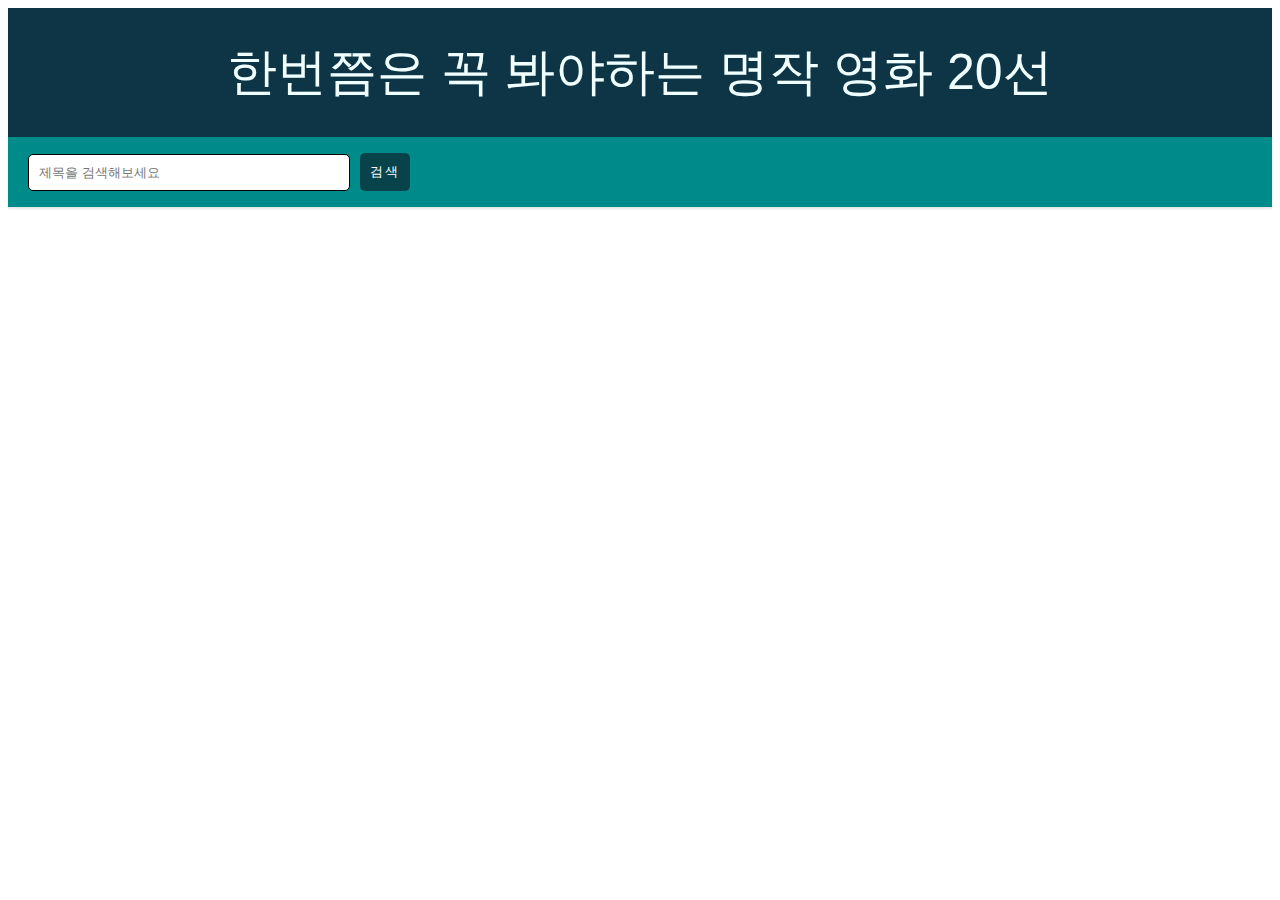
<file: index.html>
<!DOCTYPE html>
<html lang="en">

<head>
    <meta charset="UTF-8">
    <meta name="viewport" content="width=device-width, initial-scale=1.0">
    <title>나의 영화창고</title>
    <link href="main.css" type="text/css" rel="stylesheet">
    <script src="movie.js" defer></script>
</head>


<body>

    <header class="header">
        <button id="home" style="color:azure">한번쯤은 꼭 봐야하는 명작 영화 20선</button>
    </header>
    <div class="search-bar">
        <label for="search-input"></label>
        <input type="text" id="search-input" placeholder="제목을 검색해보세요" autocomplete="off">
        <button type="button" id="search-button">검색</button>
    </div>
    <div class="content">

    </div>
    <!-- <script>
        // 검색 버튼 클릭 이벤트 처리
        const searchButton = document.getElementById('search-button');
        searchButton.addEventListener('click', () => {
            const searchInput = document.getElementById('search-input').value.toLowerCase();
            const filteredMovies = movies.filter(movie => movie.title.toLowerCase().includes(searchInput));
            displayMovies(filteredMovies);
        });
    </script> -->


</body>

</html>
</file>
<file: main.css>
.header {
    background-color: rgb(14, 53, 69);
    display: flex;
    justify-content: center;
    align-items: center;
    padding: 30px 0;
    color: white;
    letter-spacing: 2px;
}
.search-bar {
    height: 70px;
    display: flex;
    align-items: center;
    justify-content: flex-start;
    box-shadow: 0 2px 2px 0 rgba(0, 0, 0, 0.1);
    background-color: darkcyan;
}

.search-bar label { 
    font-size: 22px;
    margin-right: 20px; 
    color: white; 
    letter-spacing: 5px;
}

.search-bar input {
    width: 300px;
    padding: 10px ;
    border: 1px solid black;
    border-radius: 5px;
    
}

.search-bar button {
    background-color: #0a2c38c1;
    color: white;
    margin-left: 10px;
    border: none;
    border-radius: 5px;
    padding: 10px 10px;
    cursor: pointer;
    letter-spacing: 2px;
}

.content{
    width:100%;
    display: grid;
    grid-template-columns: repeat(4, 1fr);
    grid-gap:20px;
    justify-content: center;
    background-color: darkcyan;
}

.movie-card {
    background-color: #445460;
    color:white;
 
    text-align: center;
    border: 1px solid #ccc;
    border-radius: 5px;
   
    display: flex;
    flex-direction: column;
    box-shadow: 0px 0px 10px rgba(0, 0, 0, 0.1);
    justify-content: space-between; /* 추가: 컨텐츠 간 간격을 균일하게 배치 */
    height: 100%; /* 추가: 영화 카드의 높이를 100%로 설정하여 각 카드의 크기 동일하게 */
}

.movie-poster {
    max-width: 100%;
    height: 250px;
    object-fit: contain;
    margin-bottom: 20px;
    padding: 0 20px;
   
    
}

.movie-title {
    margin: 30px 0; /* 영화 제목과 영화 줄거리 첫 줄 간격을 30px로 설정 */
}

.movie-overview {
    flex-grow: 1;
    margin:30;
    display:block;
}

.movie-rating {
    
    font-weight: bold;
    margin-top: 10px;
}

#home{
    font-size: 50px;
    background-color: transparent;
    border: none;
    cursor: pointer;
  }
</file>
